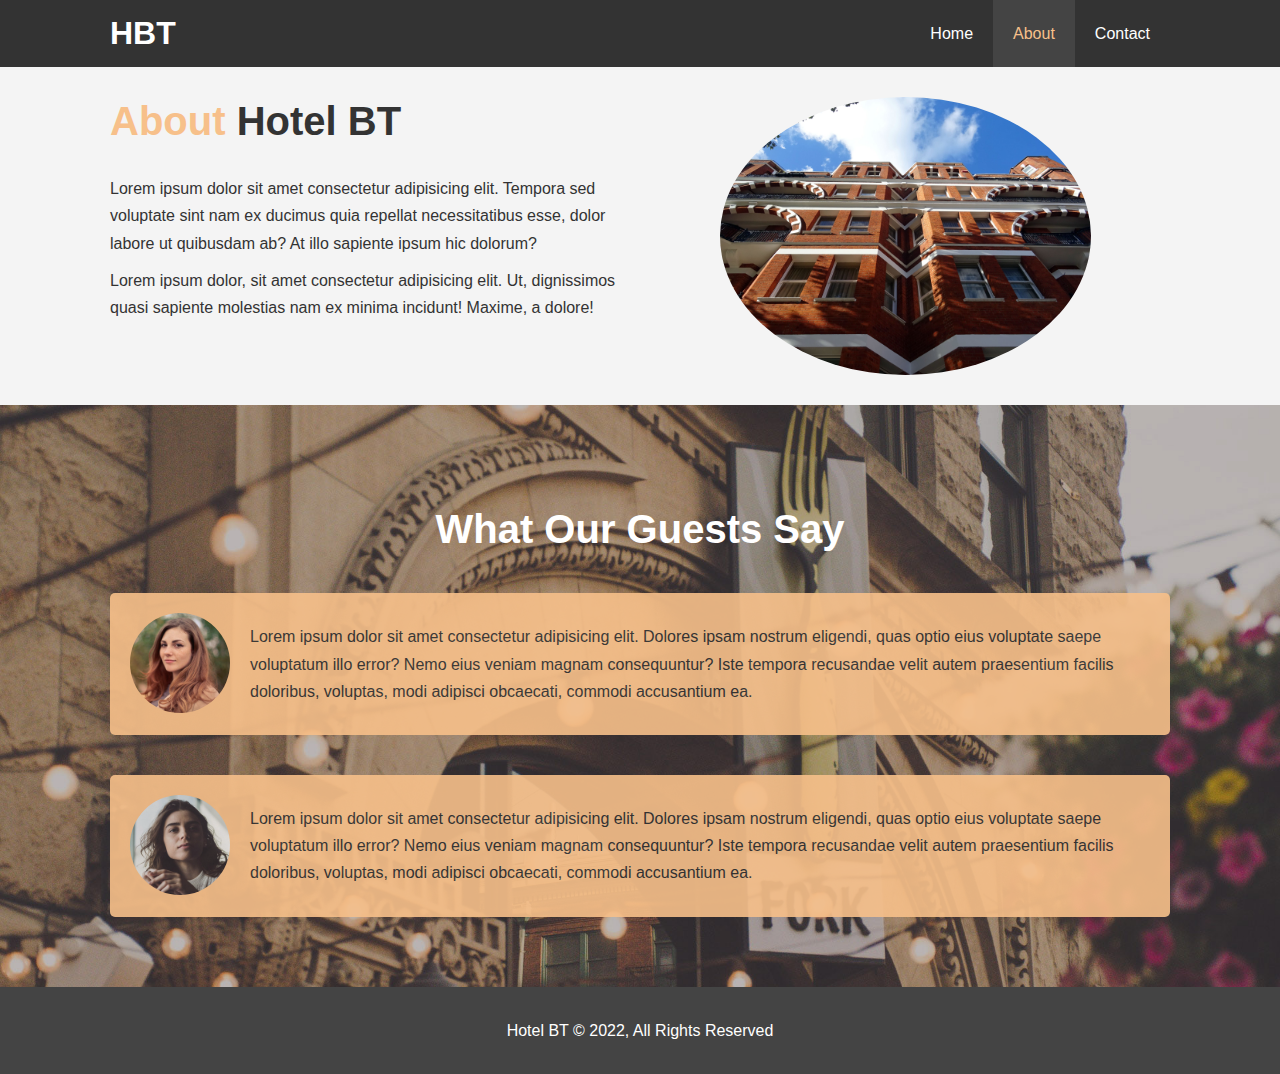
<file: about.html>
<!DOCTYPE html>
<html lang="en">
<head>
    <meta charset="UTF-8">
    <meta http-equiv="X-UA-Compatible" content="IE=edge">
    <meta name="viewport" content="width=device-width, initial-scale=1.0">
    <meta name="description" content="Welcome to the most extraordinary hotel in Houston Texas">
    <meta name="keywords" content="hotel, houston hotel, texas hotel">
    <link rel="stylesheet" href="css/style.css">
    <link rel="stylesheet" media="screen and (max-width: 768px)" href="css/mobile.css">
    <title>Hotel BT | About</title>
</head>
<body>
    <header>
        <nav id="navbar">
            <div class="container">
                <h1 class="logo"><a href="index.html">HBT</a></h1>
                <ul>
                    <li><a href="index.html">Home</a></li>
                    <li><a class="current" href="about.html">About</a></li>
                    <li><a href="contact.html">Contact</a></li>
                </ul>
            </div>
        </nav>
    </header>

    <section id="about-info" class="bg-light py-3">
        <div class="container">
            <div class="info-left">
                <h1 class="l-heading"><span class='text-primary'>About</span> Hotel BT</h1>
                <p>Lorem ipsum dolor sit amet consectetur adipisicing elit. Tempora sed voluptate sint nam ex ducimus quia repellat necessitatibus esse, dolor labore ut quibusdam ab? At illo sapiente ipsum hic dolorum?</p>
                <p>Lorem ipsum dolor, sit amet consectetur adipisicing elit. Ut, dignissimos quasi sapiente molestias nam ex minima incidunt! Maxime, a dolore!</p>
            </div>
            <div class="info-right">
                <img src="./img/photo-2.jpg" alt="Hotel">
            </div>
        </div>
    </section>

    <div class="clr"></div>

    <section id="testimonials" class="py-3">
        <div class="container">
            <h2 class="l-heading">What Our Guests Say</h2>
            <div class="testimonials bg-primary">
                <img src="./img/person-1.jpg" alt="Ashley">
                <p>Lorem ipsum dolor sit amet consectetur adipisicing elit. Dolores ipsam nostrum eligendi, quas optio eius voluptate saepe voluptatum illo error? Nemo eius veniam magnam consequuntur? Iste tempora recusandae velit autem praesentium facilis doloribus, voluptas, modi adipisci obcaecati, commodi accusantium ea.</p>
            </div>
            <div class="testimonials bg-primary">
                <img src="./img/person-2.jpg" alt="Marge">
                <p>Lorem ipsum dolor sit amet consectetur adipisicing elit. Dolores ipsam nostrum eligendi, quas optio eius voluptate saepe voluptatum illo error? Nemo eius veniam magnam consequuntur? Iste tempora recusandae velit autem praesentium facilis doloribus, voluptas, modi adipisci obcaecati, commodi accusantium ea.</p>
            </div>
        </div>
    </section>

    <footer id="main-footer">
        <p>Hotel BT &copy; 2022, All Rights Reserved</p>
    </footer>
</body>
</html>
</file>
<file: css/mobile.css>
#navbar .logo {
    float: none;
    text-align: center;
}

#navbar ul, #navbar ul li {
    float: none;
}

#navbar ul li a {
    padding: 5px;
    border-bottom: #444 dotted 1px;
}

/* Showcase */
#showcase .showcase-content {
    padding-top: 70px;
    padding-bottom: 30px;
}

/* Home Info */
#home-info .info-img {
    display: none;
}

#home-info .info-content {
    float: none;
    width: 100%;
}

/* Boxes */
.box {
    float: none;
    width: 100%;
}

/* About */
#about-info .info-right, #about-info .info-left {
    float: none;
    width: 100%;
}

#about-info .info-right {
    margin-top: 30px;
}

.l-heading {
    text-align: center;
}

/* Contact */
#contact-info .box {
    border-bottom: #444 dotted 1px;
}
</file>
<file: css/style.css>
/* Reset */
* {
    margin: 0;
    padding: 0;
    box-sizing: border-box;
}

/* Main Styling */
html, body {
    font-family: 'Segoe UI', Tahoma, Geneva, Verdana, sans-serif;
    line-height: 1.7em;
}

a {
    color: #333;
    text-decoration: none;
}

h1, h2, h3 {
    padding-bottom: 20px;
}

p {
    margin: 10px 0;
}

/* Utility Classes */
.container {
    margin: auto;
    max-width: 1100px;
    overflow: auto;
    padding: 0 20px;
}

.text-primary {
    color: #f7c08a;
}

.lead {
    font-size: 20px;
}

.btn {
    display: inline-block;
    font-size: 18px;
    color: #fff;
    background: #333;
    padding: 13px 20px;
    border: none;
    cursor: pointer;
}

.btn:hover {
    background: #f7c08a;
    color: #333;
}

.btn-light {
    background: #f4f4f4;
    color: #333;
}

.bg-dark {
    background: #333;
    color: #fff;
}

.bg-light {
    background: #f4f4f4;
    color: #333;
}

.bg-primary {
    background: #f7c08a;
    color: #333;
}

.clr {
    clear: both;
}

.l-heading {
    font-size: 40px;
    line-height: 1.2;
}

/* Padding */
.py-1 { padding: 10px 0; }
.py-2 { padding: 20px 0; }
.py-3 { padding: 30px 0; }

/* Navbar */
#navbar {
    background: #333;
    color: #fff;
    overflow: auto;
}

#navbar a {
    color: #fff;
}

#navbar .logo {
    float: left;
    padding-top: 20px;
}

#navbar ul {
    list-style: none;
    float: right;
}

#navbar ul li {
    float: left;
}

#navbar ul li a {
    display: block;
    padding: 20px;
    text-align: center;
}

#navbar ul li a:hover, 
#navbar ul li a.current {
    background: #444;
    color: #f7c08a;
}

/* Showcase */
#showcase {
    background: url(../img/showcase.jpg) no-repeat center center/cover;
    height: 600px;
}

#showcase .showcase-content {
    color: #fff;
    text-align: center;
    padding-top: 170px;
}

#showcase .showcase-content h1 {
    font-size: 60px;
    line-height: 1.2em;
}

#showcase .showcase-content p {
    padding-bottom: 20px;
    line-height: 1.7em;
}

/* Home Info */
#home-info {
    height: 400px;
}

#home-info .info-img {
    float: left;
    width: 50%;
    background: url('../img/photo-1.jpg') no-repeat;
    min-height: 100%;
}

#home-info .info-content {
    float: right;
    width: 50%;
    height: 100%;
    text-align: center;
    padding: 50px 30px;
    overflow: hidden;
}

#home-info .info-content p {
    padding-bottom: 30px;
}

/* Features */
.box {
    float: left;
    width: 33.3%;
    padding: 50px;
    text-align: center;
}

.box i {
    margin-bottom: 10px;
}

/* About info */
#about-info .info-right {
    float: right;
    width: 50%;
    min-height: 100%;
}

#about-info .info-right img {
    display: block;
    margin: auto;
    width: 70%;
    border-radius: 50%;
}

#about-info .info-left {
    float: left;
    width: 50%;
    min-height: 100%;
}

/* Testimonials */
#testimonials h2 {
    color: #fff;
    text-align: center;
    padding-bottom: 40px;
}

#testimonials {
    height: 100%;
    background: url('../img/test-bg.jpg') no-repeat center center/cover;
    padding-top: 100px;
}

#testimonials .testimonials {
    padding: 20px;
    margin-bottom: 40px;
    border-radius: 5px;
    opacity: 0.9;
}

#testimonials .testimonials img {
    width: 100px;
    float: left;
    margin-right: 20px;
    border-radius: 50%;
}

/* Contact Form */
#contact-form .form-group {
    margin-bottom: 20px;
}

#contact-form label {
    display: block;
    margin-bottom: 5px;
}

#contact-form input, #contact-form textarea {
    width: 100%;
    padding: 10px;
    border: 1px #ddd solid;
}

#contact-form textarea {
    height: 200px;
}

#contact-form input:focus, #contact-form textarea:focus {
    outline: none;
    border-color: #f7c08a;
}

/* Footer */
#main-footer {
    text-align: center;
    background: #444;
    color: #fff;
    padding: 20px;
}
</file>
